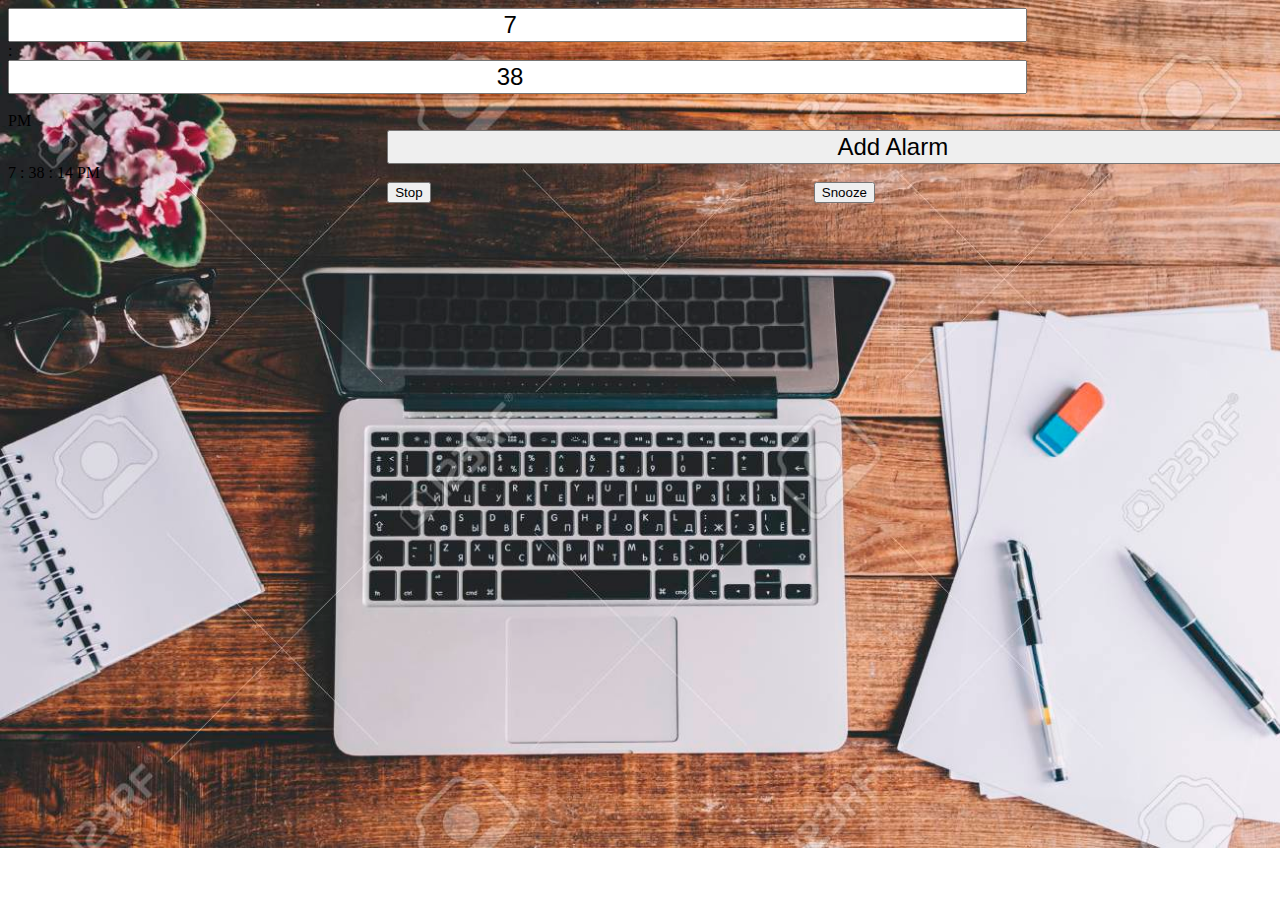
<file: index.html>
<!DOCTYPE html>
<html>
  <head>
    <title>Alarm App</title>
    <meta name="viewport" content="width=device-width, initial-scale=1.0" />
    <link rel="stylesheet" media="(min-width:450px)" href="style.css" />
    <link rel="stylesheet" media="(max-width:449px)" href="style-u450.css" />
  </head>

  <body>
    <div class="setter">
      <form id="alarm-form">
        <div class="select-time">
          <div class="time">
            <div
              class="inc"
              onclick="alter('h',1)"
              ondblclick="alter('h',2)"
            ></div>
            <input
              class="inp-time"
              type="number"
              name="hh"
              id="hh"
              min="1"
              max="12"
            />
            <!-- <div class="inp-time" name="hh" id="hh">12</div> -->
            <div
              class="dec"
              onclick="alter('h',-1)"
              ondblclick="alter('h',-2)"
            ></div>
          </div>
          <div class="txt">:</div>
          <!-- <div class="inp-time">:</div> -->
          <div class="time">
            <div
              class="inc"
              onclick="alter('m',1)"
              ondblclick="alter('m',2)"
            ></div>
            <input
              class="inp-time"
              type="number"
              name="mm"
              id="mm"
              min="0"
              max="59"
            />
            <div
              class="dec"
              onclick="alter('m',-1)"
              ondblclick="alter('m',-2)"
            ></div>
          </div>
          &nbsp;&nbsp;&nbsp;&nbsp;
          <div class="inp-time txt" id="meridian" onclick="alter( 'meri',0)">
            AM
          </div>
        </div>
        <input type="submit" class="button" id="add" value="Add Alarm" />
      </form>
    </div>
    <div class="alarms-div">
      <div id="recent">
        <!-- <div id="alarm1" class="alarms">
                <div class="toggle" id="toggle-1">
                    <div class="toggle-switch" id="toggle-switch-1"></div>
                </div>
                <div class="time">12:36PM</div>
                <div id="close1" class="close">&Cross;</div>
            </div> -->
      </div>
      <div id="all-alarms"></div>
    </div>
    <div class="active-alarm-container">
      <div class="active-alarm">
        <div class="active-alarm-content">
          <div class="select-time">
            <div id="active-time">4:55 PM</div>
          </div>
          <div class="buttons">
            <button class="button button-stop" id="stop">Stop</button>
            <button class="button button-snooze">Snooze</button>
          </div>
        </div>
      </div>
    </div>
  </body>
  <script src="./app.js"></script>
</html>
</file>
<file: style.css>
body{
    background-image: url("bg.jpg");
    background-repeat: no-repeat;
    background-size: cover;
    /* background-blend-mode:color-burn; */
}

#container{
    margin:5%;
    border:2px solid black;
    display:flex;
    justify-content: space-around;
    height:70vh;
    padding:5px;
    background-color:rgba(255, 255, 255, 0.288);
}

#list{
    color:white;
    border:2px solid white;
    width:30%;
    padding:5px;
    background:rgba(102, 140, 146, 0.644);
    overflow-y:auto;
}

#new_alarm{
    color:white;
    text-align:center;
    border:2px solid white;
    width:40%;
    background:rgba(102, 140, 146, 0.644);
}

.alarm{
    display:flex;
    justify-content:space-evenly;
    border:2px solid rgb(44, 73, 78);
    height:15%;
    padding:5px;
    text-align: center;
    font-size:xx-large;
}

#ringAlarm{
    display: none;
    grid-template-columns: auto auto auto;
    grid-template-rows: auto auto;
    position:absolute;
    z-index:1;
    height:90vh;
    width:90vw;
    margin:0% 5%;
    background-color:rgb(44, 44, 44);
    color:white;
    text-align:center;
    /* padding:10%; */
}

#alert{
    font-family: Georgia, 'Times New Roman', Times, serif;
    font-size: 5rem;
    margin:5%;
}

#pic{
    /* position:fixed; */
    margin:auto;
    display:block;
    width:90%;
    /* height:90vh; */

}

.action{
    font-family: Georgia, 'Times New Roman', Times, serif;
    font-size: x-large;
    margin:1%;
    border-radius: 5px;
    /* background-color: rgba(7, 175, 7, 0.925); */
    padding:10px;
}

input{
    width:80%;
    font-size:x-large;
    text-align:center;
}

.button{
    height:70%;
    margin-left:30%;
    right:0px;
}

#alert{
    /* background-color; */
    border:5px solid green;
    text-align: center;
    padding:5px;
    grid-column-end:4;
    grid-column-start:2;
}
#okay{
    grid-column-start:2;
    grid-row-start:2;
    background-color: rgba(8, 184, 8, 0.767);
}
#snooze{
    grid-column-start:3;
    background-color: rgba(255, 255, 0, 0.774);
}
</file>
<file: style-u450.css>
@import url('https://fonts.googleapis.com/css2?family=Tourney:wght@600&display=swap');
:root{
    --main-color:rgb(39, 245, 32);
    --secondary-color:rgb(95, 255, 67);
}
body {
    display: flex;
    flex-wrap: wrap;
    justify-content: space-around;
    background: linear-gradient(135deg,rgb(222, 236, 19) 0%,rgb(8, 218, 53) 50%,rgb(222, 236, 19) 100%);
    font-family: 'Tourney', cursive;
    min-height: 100vh;
    align-items: flex-start;
    margin: 0%;
}

.setter {
    margin-top: 10%;
    border-radius: 20px;
    width: 300px;
    background-color: rgb(190, 255, 130);
    height: 210px;
}

.select-time {
    border-radius: 20px;
    display: flex;
    align-items: center;
    padding: 15px;
    background-color: var(--main-color);
}

input::-webkit-outer-spin-button,
input::-webkit-inner-spin-button {
    -webkit-appearance: none;
    margin: 0;
}

.inc,
.dec {
    width: 0;
    height: 0;
    border-left: 30px solid transparent;
    border-right: 30px solid transparent;
}

.inc {
    border-bottom: 20px solid var(--secondary-color);
    border-top: 0px solid transparent;
}

.dec {
    border-bottom: 0px solid transparent;
    border-top: 20px solid var(--secondary-color);
}

.inp-time {
    width: 53px;
    height: 53px;
    font-size: 42px;
    font-family: 'Tourney', cursive;
    text-align: center;
}

.txt {
    font-size: 42px;
    display: flex;
    align-items: center;
    color: rgb(59, 59, 59);
}

.button {
    display: block;
    float: right;
    height: 50px;
    width: 170px;
    font-size: 30px;
    margin: 15px;
    background-color: var(--main-color);
    border-radius: 10px;
    font-family: roboto;
}

.alarms-div {
    width: 270px;
    margin-top: 10%;
    background-color: var(--main-color);
    border-radius: 20px;
    max-height: 60vh;
    overflow-y: scroll;
    border-top-right-radius: 0px;
    border-bottom-right-radius: 0px;
    overflow-x: hidden;
}
.alarms-div::-webkit-scrollbar{
    width:4px;
}
.alarms-div::-webkit-scrollbar-thumb{
    background:var(--secondary-color);
    border-radius: 10px;
    border:0.5px solid black;
}

.alarms {
    font-size: 32px;
    display: flex;
    width: 240px;
    border: 1px solid black;
    margin: 15px auto;
    justify-content: space-around;
    border-radius: 10px;
    background-color: var(--secondary-color);
}

.time {
    justify-self: end;
}

.close {
    display: flex;
    align-items: center;
    justify-content: center;
    border: 2px solid rgb(66, 66, 66);
    border-radius: 200px;
    width: 13px;
    height: 13px;
    font-size: 15px;
    transform: translate(0, -50%);
    align-self: flex-start;
    justify-self: flex-end;
    position: relative;
    left: 15px;
    background-color: rgb(255, 68, 68);
    cursor: pointer;
}

.toggle {
    width: 40px;
    height: 7px;
    border: 2px solid black;
    border-radius: 10px;
    transform: translate(0, 13px);
}

.toggle-switch {
    width: 15px;
    height: 15px;
    border: 2px solid black;
    border-radius: 30px;
    transform: translate(0, -35%);
    background-color: black;
    float: right;
}

.toggle-enabled-true {
    background-color: rgb(64, 197, 64);
    position: relative;
    left: 2px;
    float: right;
}

.toggle-enabled-false {
    background-color: rgb(255, 68, 68);
    position: relative;
    right: 2px;
    float: left;
}



/* ******************************************************************************* */

.active-alarm-container{
    background-color: rgba(0,0,0,0.7);
    position: absolute;
    width:100%;
    height: 100vh;
    display: flex;
    justify-content: center;
    z-index: 1;
    display: none;
    overflow: hidden;
}

.active-alarm{
    align-self: center;
    width:100%;
}
.active-alarm::before{
    content: "";
    align-self: center;
    position: absolute;
    width:100%;
    height: 25vh;
    background-color: var(--secondary-color);
    border-radius: 20px;
    animation: vibrate 1s infinite;
    z-index: -1;
}
@keyframes vibrate {
    0%{transform: rotate(0deg);}
    29%{transform: rotate(0deg);}
    30%{transform: rotate(2deg);}
    40%{transform: rotate(-2deg);}
    50%{transform: rotate(2deg);}
    60%{transform: rotate(-2deg);}
    70%{transform: rotate(2deg);}
    80%{transform: rotate(-2deg);}
    90%{transform: rotate(2deg);}
    100%{transform: rotate(0deg);}
}
.active-alarm-content{
    border-radius: 20px;
    padding:5%;
    display: flex;
    flex-direction: column;
    justify-items: center;
}
#active-time{
    font-size: 39px;
}
.button-stop{
    background-color:rgb(255, 68, 68);
}
.button-snooze{
    background-color: rgb(68, 205, 50);
}
.buttons>.button{
    font-size: 20px;
    width: 80px;
}
@media (max-width:300px){
    #active-time{
        font-size: 32px;
    }
    .buttons>.button{
        width: 75px;
        font-size: 19px;
    } 
}
</file>
